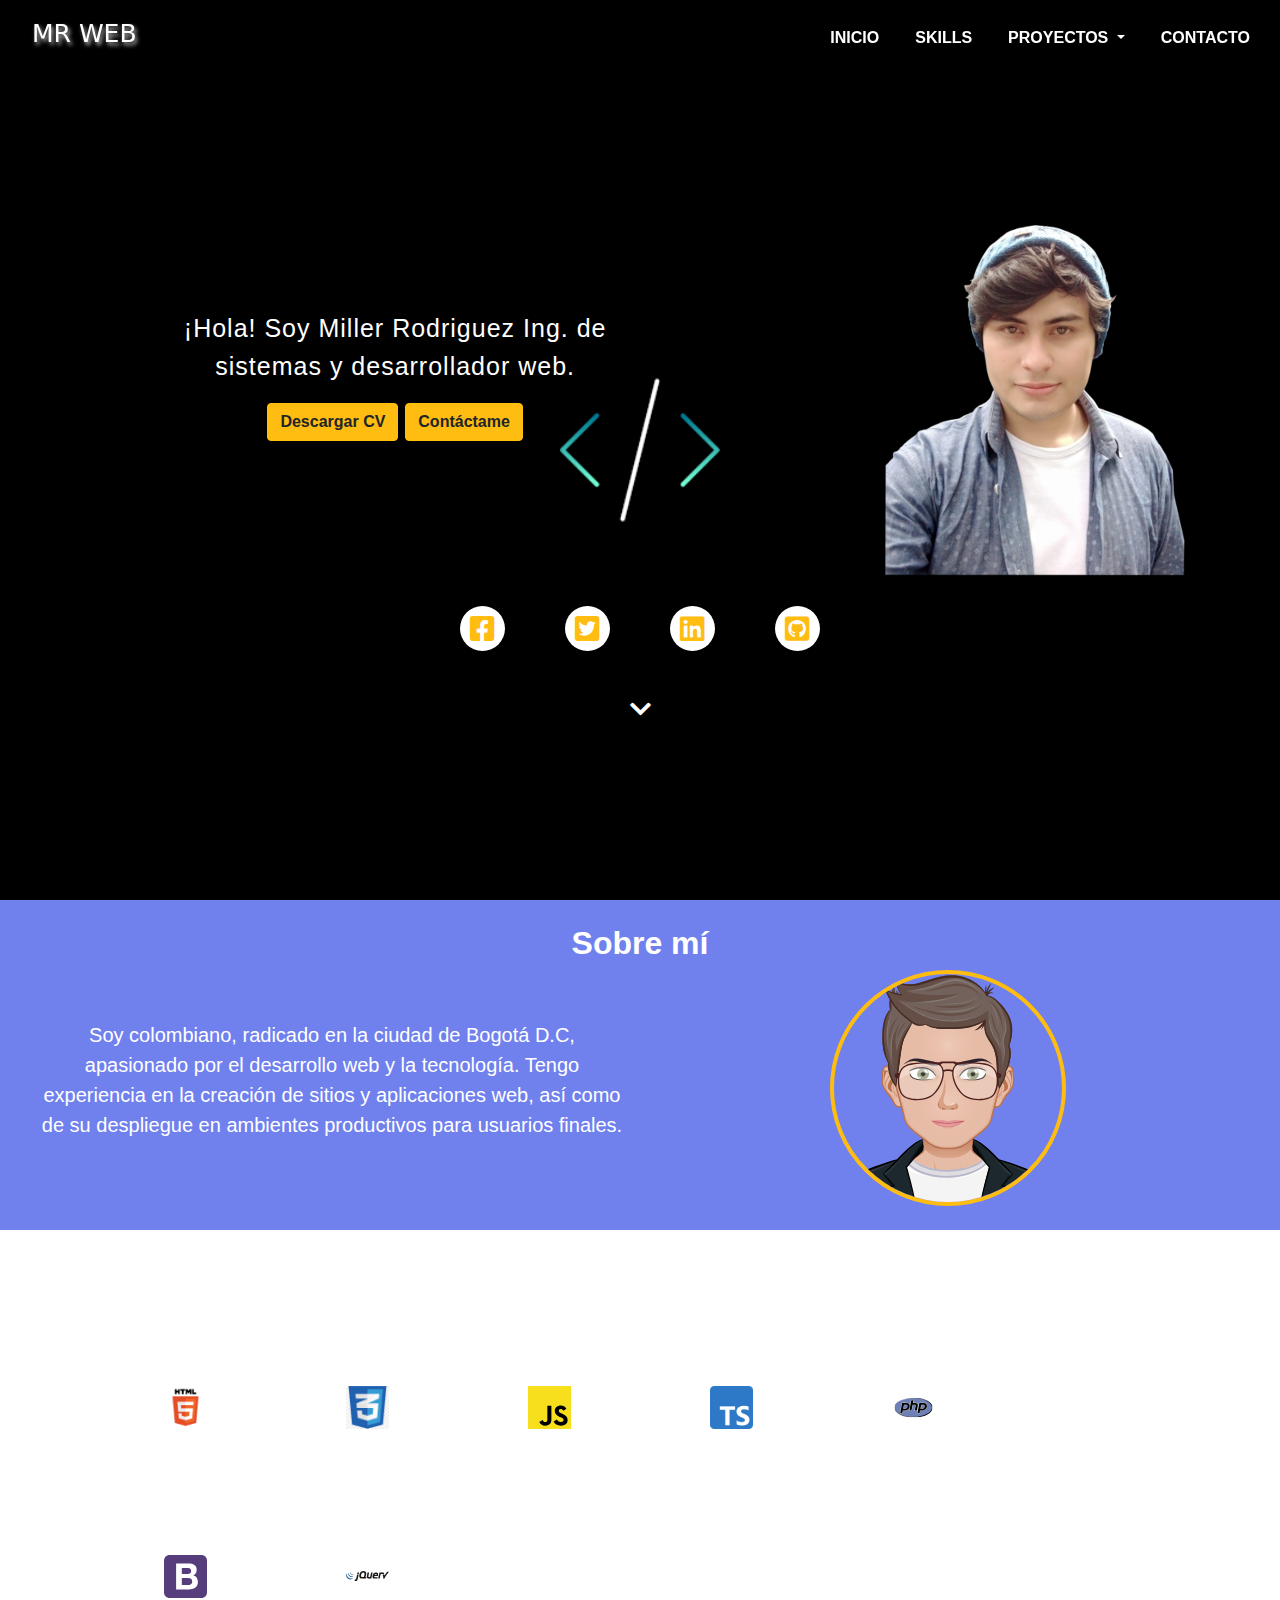
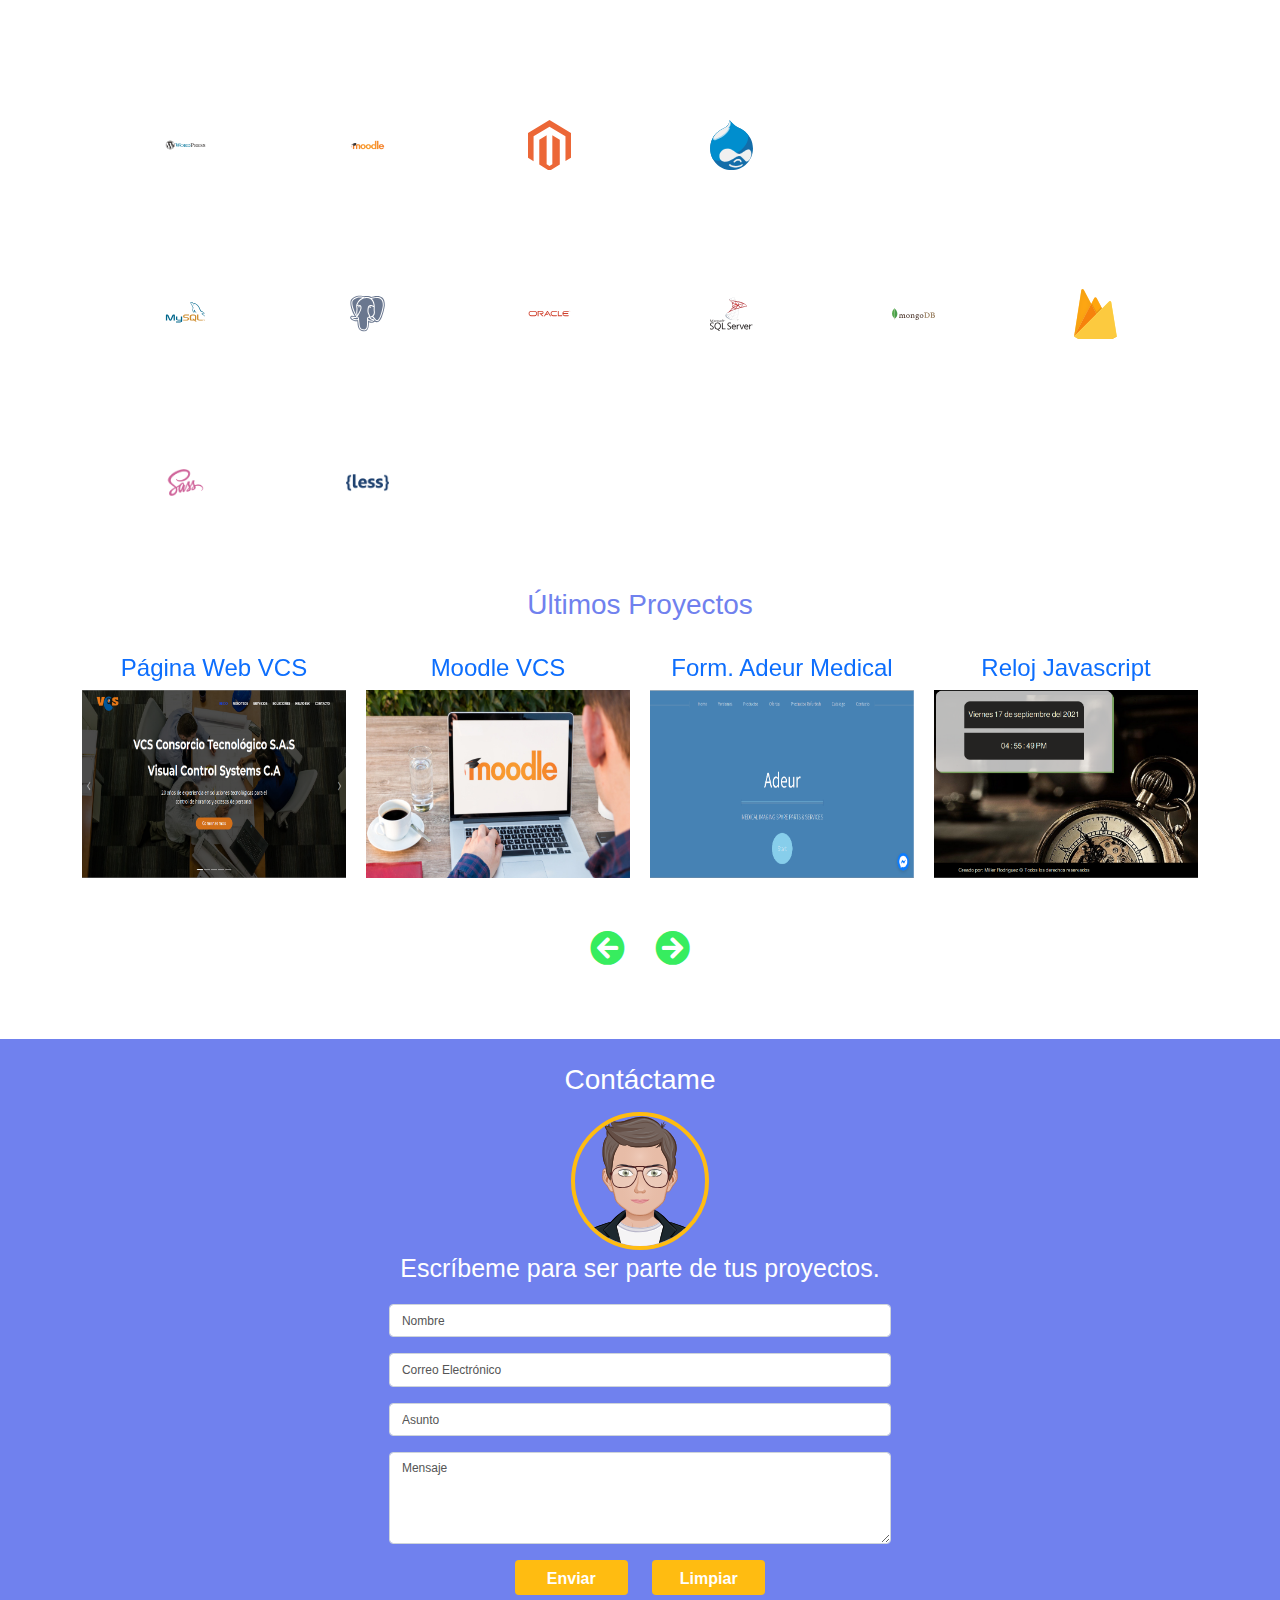
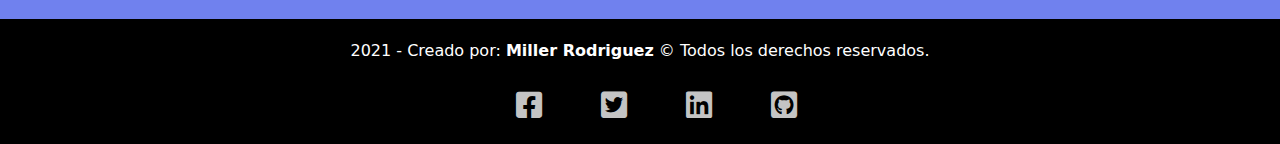
<file: index.html>
<!DOCTYPE html>
<html lang="es">

<head>
    <meta charset="UTF-8">
    <meta http-equiv="X-UA-Compatible" content="IE=edge">
    <meta name="viewport" content="width=device-width, initial-scale=1.0">
    <meta name="author" content="Miller Fabian Rodriguez Paez">
    <meta name="description" content="Portafolio Web Developer Miller Fabian Rodriguez Paez - Miller Fabian Rodriguez Paez Web">
    <meta name="keywords"
        content="miller rodriguez, miller rodriguez web, millerrodriguezweb.com.co, portafolio web, desarrollador web, ingeniero de sistemas, web developer">
    <link rel="icon" type="image/svg+xml" href="img/favicon.svg" sizes="any">
    <link rel="stylesheet" href="css/bootstrap.min.css">
    <!--Customs fontAwesome-->
    <link rel="stylesheet" href="css/all.css">
    <!--Owl Carousel-->
    <link rel="stylesheet" href="css/owl.carousel.min.css">
    <link rel="stylesheet" href="css/owl.theme.default.min.css">
    <!--Customs style-->
    <link rel="stylesheet" href="css/style.css">
    <title>Miller Rodriguez Web</title>
</head>

<body>
    <nav class="navbar navbar-dark navbar-expand-lg fixed-top">
        <div class="container-fluid">
            <a class="navbar-brand" href="https://millerrodriguezweb.com.co">
                <h1>MR WEB</h1>
            </a>
            <button class="navbar-toggler" type="button" data-bs-toggle="collapse"
                data-bs-target="#navbarSupportedContent" aria-controls="navbarSupportedContent" aria-expanded="false"
                aria-label="Toggle navigation">
                <span class="navbar-toggler-icon"></span>
            </button>
            <div class="collapse navbar-collapse w-100" id="navbarSupportedContent">
                <ul class="navbar-nav me-auto mb-2 mb-lg-0 w-100">
                    <li class="nav-item">
                        <a class="nav-link active" aria-current="page" href="#header">INICIO</a>
                    </li>
                    <li class="nav-item">
                        <a data-scroll class="nav-link" href="#skills">SKILLS</a>
                    </li>
                    <li class="nav-item dropdown">
                        <a class="nav-link dropdown-toggle" href="#" id="navbarDropdown" role="button"
                            data-bs-toggle="dropdown" aria-expanded="false">
                            PROYECTOS
                        </a>
                        <ul class="dropdown-menu" aria-labelledby="navbarDropdown">
                            <li><a data-scroll class="dropdown-item" href="#last-projects">ULTIMOS PROYECTOS</a></li>
                            <li><a class="dropdown-item" href="all-projects.html">TODOS LOS PROYECTOS</a></li>
                        </ul>
                    </li>
                    <li class="nav-item">
                        <a data-scroll class="nav-link" href="#contact-me">CONTACTO</a>
                    </li>
                </ul>
            </div>
        </div>
    </nav>
    <header id="header">
        <div class="presentation w-100 mx-4">
            <div class="salutation">
                <p>
                    ¡Hola!
                    Soy Miller Rodriguez
                    Ing. de sistemas y desarrollador web.
                </p>
                <div class="buttons">
                    <a href="docs/CV_MillerRodriguez.pdf" download="CV_MillerRodriguez" class="btn btn-warning">
                        Descargar CV
                    </a>
                    <a data-scroll href="#contact-me" class="btn btn-warning">
                        Contáctame
                    </a>
                </div>
            </div>
            <div class="imgSalutation">
                <img src="img/imgPresentation.png" alt="">
            </div>
        </div>
        <div class="social-media">
            <ul>
                <li><a class="fab fa-facebook-square" target="_blank" href="https://web.facebook.com/mfrodriguezp"></a>
                </li>
                <li><a class="fab fa-twitter-square" target="_blank" href="https://twitter.com/mfrodriguezp94"></a></li>
                <li><a class="fab fa-linkedin" target="_blank" href="https://www.linkedin.com/in/mfrodriguezp"></a></li>
                <li><a class="fab fa-github-square" target="_blank" href="https://github.com/Mfrodriguezp"></a></li>
            </ul>
        </div>
        <div class="arrow-down">
            <a data-scroll href="#aboutMe" class="fas fa-chevron-down"></a>
        </div>
    </header>
    <main>
        <section id="aboutMe" class="aboutMe py-4">
            <h2>Sobre mí</h2>
            <div class="container-fluid m-auto row">
                <div class="descrition col-md-6">
                    <p>
                        Soy colombiano, radicado en la ciudad de Bogotá D.C, apasionado por el desarrollo web y la
                        tecnología. Tengo experiencia en la creación de sitios y aplicaciones web, así como de su
                        despliegue en ambientes productivos para usuarios finales.
                    </p>
                </div>
                <div class="img_avatar col-md-6">
                    <img src="img/face_co.svg" alt="">
                </div>
            </div>
        </section>
        <section id="skills" class="skills py-4">
            <h3 class="text-center">SKILLS</h3>
            <div class="container row m-auto">
                <h4 class="col-md-12 my-4">
                    Leguajes
                </h4>
                <div class="skill col-6 col-md-2 text-center">
                    <div class="imgSkill">
                        <img src="img/logos/logoHtml5.png" alt="">
                    </div>
                    <div class="nameSkill">
                        HTML5
                    </div>
                </div>
                <div class="skill col-6 col-md-2 text-center">
                    <div class="imgSkill">
                        <img src="img/logos/logoCss3.png" alt="">
                    </div>
                    <div class="nameSkill">
                        CSS3
                    </div>
                </div>
                <div class="skill col-6 col-md-2 text-center">
                    <div class="imgSkill">
                        <img src="img/logos/logoJS.svg" alt="">
                    </div>
                    <div class="nameSkill">
                        Javascript
                    </div>
                </div>
                <div class="skill col-6 col-md-2 text-center">
                    <div class="imgSkill">
                        <img src="img/logos/logoTypescript.svg" alt="">
                    </div>
                    <div class="nameSkill">
                        Typescript
                    </div>
                </div>
                <div class="skill col-6 col-md-2 text-center">
                    <div class="imgSkill">
                        <img src="img/logos/logoPhp.svg" alt="">
                    </div>
                    <div class="nameSkill">
                        PHP
                    </div>
                </div>
                <div class="d-none skill col-6 col-md-2 text-center">
                    <div class="imgSkill">
                        <img src="img/logos/logoNodeJs.svg" alt="">
                    </div>
                    <div class="nameSkill">
                        Node JS
                    </div>
                </div>
                <div class="d-none skill col-6 col-md-2 text-center">
                    <div class="imgSkill">
                        <img src="img/logos/logoGo.svg" alt="">
                    </div>
                    <div class="nameSkill">
                        GO
                    </div>
                </div>
                <div class="d-none skill col-6 col-md-2 text-center">
                    <div class="imgSkill">
                        <img src="img/logos/logoPython.svg" alt="">
                    </div>
                    <div class="nameSkill">
                        Python
                    </div>
                </div>
                <h4 class="col-md-12 my-4">
                    Frameworks y librerías
                </h4>
                <div class="skill col-6 col-md-2 text-center">
                    <div class="imgSkill">
                        <img src="img/logos/logoBootstrap.svg" alt="">
                    </div>
                    <div class="nameSkill">
                        Bootstrap
                    </div>
                </div>
                <div class="skill col-6 col-md-2 text-center">
                    <div class="imgSkill">
                        <img src="img/logos/logoJquery.svg" alt="">
                    </div>
                    <div class="nameSkill">
                        Jquery
                    </div>
                </div>
                <div class="d-none skill col-6 col-md-2 text-center">
                    <div class="imgSkill">
                        <img src="img/logos/logoAngular.svg" alt="">
                    </div>
                    <div class="nameSkill">
                        Angular
                    </div>
                </div>
                <div class="d-none skill col-6 col-md-2 text-center">
                    <div class="imgSkill">
                        <img src="img/logos/logoReact.svg" alt="">
                    </div>
                    <div class="nameSkill">
                        React
                    </div>
                </div>
                <div class="d-none skill col-6 col-md-2 text-center">
                    <div class="imgSkill">
                        <img src="img/logos/logoLaravel.svg" alt="">
                    </div>
                    <div class="nameSkill">
                        Laravel
                    </div>
                </div>
                <div class="d-none skill col-6 col-md-2 text-center">
                    <div class="imgSkill">
                        <img src="img/logos/logoSymfony.svg" alt="">
                    </div>
                    <div class="nameSkill">
                        Symfony
                    </div>
                </div>
                <h4 class="col-md-12 my-4">
                    CMS
                </h4>
                <div class="skill col-6 col-md-2 text-center">
                    <div class="imgSkill">
                        <img src="img/logos/logoWordpress.png" alt="">
                    </div>
                    <div class="nameSkill">
                        Wordpress
                    </div>
                </div>
                <div class="skill col-6 col-md-2 text-center">
                    <div class="imgSkill">
                        <img src="img/logos/logoMoodle.png" alt="">
                    </div>
                    <div class="nameSkill">
                        Moodle
                    </div>
                </div>
                <div class="skill col-6 col-md-2 text-center">
                    <div class="imgSkill">
                        <img src="img/logos/logoMagento.svg" alt="">
                    </div>
                    <div class="nameSkill">
                        Magento
                    </div>
                </div>
                <div class="skill col-6 col-md-2 text-center">
                    <div class="imgSkill">
                        <img src="img/logos/logoDrupal.svg" alt="">
                    </div>
                    <div class="nameSkill">
                        Drupal
                    </div>
                </div>
                <h4 class="col-md-12 my-4">
                    Bases de Datos
                </h4>
                <div class="skill col-6 col-md-2 text-center">
                    <div class="imgSkill">
                        <img src="img/logos/logoMySql.svg" alt="">
                    </div>
                    <div class="nameSkill">
                        MySQL
                    </div>
                </div>
                <div class="skill col-6 col-md-2 text-center">
                    <div class="imgSkill">
                        <img src="img/logos/logoPostgreSql.svg" alt="">
                    </div>
                    <div class="nameSkill">
                        PostgreSQL
                    </div>
                </div>
                <div class="skill col-6 col-md-2 text-center">
                    <div class="imgSkill">
                        <img src="img/logos/logoOracle.svg" alt="">
                    </div>
                    <div class="nameSkill">
                        Oracle
                    </div>
                </div>
                <div class="skill col-6 col-md-2 text-center">
                    <div class="imgSkill">
                        <img src="img/logos/logoSqlServer.svg" alt="">
                    </div>
                    <div class="nameSkill">
                        SQLServer
                    </div>
                </div>
                <div class="skill col-6 col-md-2 text-center">
                    <div class="imgSkill">
                        <img src="img/logos/logoMongoDB.svg" alt="">
                    </div>
                    <div class="nameSkill">
                        MongoDB
                    </div>
                </div>
                <div class="d-none skill col-6 col-md-2 text-center">
                    <div class="imgSkill">
                        <img src="img/logos/logoRedis.svg" alt="">
                    </div>
                    <div class="nameSkill">
                        Redis
                    </div>
                </div>
                <div class="skill col-6 col-md-2 text-center">
                    <div class="imgSkill">
                        <img src="img/logos/logoFirebase.svg" alt="">
                    </div>
                    <div class="nameSkill">
                        Firebase
                    </div>
                </div>
                <h4 class="col-md-12 my-4">
                    Pre - procesadores
                </h4>
                <div class="skill col-6 col-md-2 text-center">
                    <div class="imgSkill">
                        <img src="img/logos/logoSass.png" alt="">
                    </div>
                    <div class="nameSkill">
                        Sass
                    </div>
                </div>
                <div class="skill col-6 col-md-2 text-center">
                    <div class="imgSkill">
                        <img src="img/logos/logoLess.png" alt="">
                    </div>
                    <div class="nameSkill">
                        Less
                    </div>
                </div>
            </div>
        </section>
        <section id="last-projects" class="last-projects py-4">
            <h3>Últimos Proyectos</h3>
            <div class="container py-4 m-auto owl-carousel">
                <div class="project">
                    <h4><a href="all-projects.htmls#all-projects">Página Web VCS</a></h4>
                    <div class="img_proyecto">
                        <img src="img/proyectoVCS.png" alt="">
                    </div>
                </div>
                <div class="project">
                    <h4><a href="all-projects.html#all-projects">Moodle VCS</a></h4>
                    <div class="img_proyecto">
                        <img src="img/moodle_VCS.jpg" alt="">
                    </div>
                </div>
                <div class="project">
                    <h4><a href="all-projects.html#all-projects">Form. Adeur Medical</a></h4>
                    <div class="img_proyecto">
                        <img src="img/formAdeurMedical.png" alt="">
                    </div>
                </div>
                <div class="project">
                    <h4><a href="all-projects.html#all-projects">Reloj Javascript</a></h4>
                    <div class="img_proyecto">
                        <img src="img/project_reloj_javascript.png" alt="">
                    </div>
                </div>
                <div class="project">
                    <h4><a href="all-projects.html#all-projects">Form. Adeur Medical</a></h4>
                    <div class="img_proyecto">
                        <img src="img/formAdeurMedical.png" alt="">
                    </div>
                </div>
            </div>
        </section>
        <section id="contact-me" class="contact-me py-4">
            <h3>Contáctame</h3>
            <div class="container">
                <div class="imgAvatar my-3">
                    <img src="img/face_co.svg" alt="avatarMiller" title="avatarMiller">
                    <p>Escríbeme para ser parte de tus proyectos.</p>
                </div>
                <div class="form">
                    <form>
                        <div class="alert alert-success alert-dismissible d-none fade mb-3" role="alert" id="success">

                        </div>
                        <div class="alert alert-danger alert-dismissible d-none fade mb-3" role="alert" id="error">
                        </div>
                        <div class="mb-3">
                            <input type="text" class="form-control" id="name" placeholder="Nombre">
                        </div>
                        <div class="mb-3">
                            <input type="email" class="form-control" id="email" placeholder="Correo Electrónico">
                        </div>
                        <div class="mb-3">
                            <input type="text" class="form-control" id="subject" placeholder="Asunto">
                        </div>
                        <div class="mb-3">
                            <textarea class="form-control" id="message" placeholder="Mensaje" rows="4"></textarea>
                        </div>
                        <button type="submit" id="submit" class="btn">Enviar</button>
                        <button type="reset" id="reset" class="btn">Limpiar</button>
                    </form>
                </div>
            </div>
        </section>
    </main>
    <footer>
        <div class="container m-auto row">
            <div class="info col-md-12">
                2021 - Creado por: <strong>Miller Rodriguez</strong> &copy; Todos los derechos reservados.
            </div>
            <div class="social-media-footer col-md-12">
                <ul>
                    <li><a class="fab fa-facebook-square" target="_blank"
                            href="https://web.facebook.com/mfrodriguezp"></a></li>
                    <li><a class="fab fa-twitter-square" target="_blank" href="https://twitter.com/mfrodriguezp94"></a>
                    </li>
                    <li><a class="fab fa-linkedin" target="_blank" href="https://www.linkedin.com/in/mfrodriguezp"></a>
                    </li>
                    <li><a class="fab fa-github-square" target="_blank" href="https://github.com/Mfrodriguezp"></a></li>
                </ul>
            </div>
        </div>
    </footer>
    <a data-scroll href="#header" class="ir-arriba"><i class="fas fa-arrow-circle-up"></i></a>
    <script type="text/javascript" src="js/bootstrap.bundle.min.js"></script>
    <script type="text/javascript" src="js/jquery-3.6.0.min.js"></script>
    <script type="text/javascript" src="js/owl.carousel.min.js"></script>
    <script type="text/javascript" src="js/carouselFuntion.js"></script>
    <!--SmoothScroll-->
    <script src="js/smooth-scroll.polyfills.min.js"></script>
    <script src="js/efectoScroll.js"></script>
    <script src="contactForm/contactForm.js"></script>
</body>

</html>
</file>
<file: css/style.css>
@use "fuentes.scss";*{margin:0px;padding:0px}.navbar .navbar-dark{background-color:transparent;font-family:Roboto, sans-serif}.navbar-dark .navbar-toggler-icon{background-image:url("data:image/svg+xml,%3csvg xmlns='http://www.w3.org/2000/svg' viewBox='0 0 30 30'%3e%3cpath stroke='rgba%28255, 255, 255' stroke-linecap='round' stroke-miterlimit='10' stroke-width='2' d='M4 7h22M4 15h22M4 23h22'/%3e%3c/svg%3e")}.nav-link,.navbar-brand{color:white;font-weight:bold}.fondo-menu{padding:0.8rem 0;background:#777;-webkit-transition:all 300ms;transition:all 300ms}.navbar-brand{text-shadow:2px 3px 4px #c4c4c4;font-weight:normal;margin-left:20px;-webkit-transition:all 200ms;transition:all 200ms}.navbar-brand h1{font-size:25px}.navbar-brand:hover{color:white;-webkit-transform:scale(1.2, 1.2);transform:scale(1.2, 1.2)}.navbar-expand-lg .navbar-nav{-webkit-box-pack:end;-ms-flex-pack:end;justify-content:flex-end}.navbar-expand-lg .navbar-nav .nav-item{margin:10px}.navbar-dark .navbar-nav .nav-link{font-family:Roboto, sans-serif;color:white;-webkit-transition:all 200ms;transition:all 200ms}.navbar-dark .navbar-nav .nav-link:hover{color:#7081ee;-webkit-transform:scale(1.2, 1.2);transform:scale(1.2, 1.2)}header{background:url("../img/bgHeader.png") no-repeat center top;height:100vh;background-attachment:fixed !important;background-size:cover;display:-webkit-box;display:-ms-flexbox;display:flex;overflow:hidden;-webkit-box-orient:vertical;-webkit-box-direction:normal;-ms-flex-direction:column;flex-direction:column;-webkit-box-pack:center;-ms-flex-pack:center;justify-content:center;-webkit-box-align:center;-ms-flex-align:center;align-items:center}.presentation{display:-webkit-box;display:-ms-flexbox;display:flex;-webkit-box-orient:horizontal;-webkit-box-direction:normal;-ms-flex-flow:row wrap;flex-flow:row wrap;-ms-flex-pack:distribute;justify-content:space-around;-webkit-box-align:center;-ms-flex-align:center;align-items:center}.presentation .salutation{display:-webkit-box;display:-ms-flexbox;display:flex;-webkit-box-orient:vertical;-webkit-box-direction:normal;-ms-flex-direction:column;flex-direction:column;-webkit-box-pack:center;-ms-flex-pack:center;justify-content:center;-webkit-box-align:center;-ms-flex-align:center;align-items:center;font-family:Roboto, sans-serif;font-size:25px;color:white}.presentation .salutation p{letter-spacing:1px;text-align:center;width:55%}.presentation .salutation .btn{background-color:#ffbc11;font-weight:bold;color:#212529;text-decoration:none;-webkit-transition:all 300ms;transition:all 300ms;transition:all 300ms}.presentation .salutation .btn:hover{color:#555;cursor:pointer}.presentation .imgSalutation{-webkit-box-flex:2;-ms-flex-positive:2;flex-grow:2;text-align:center}.social-media ul{display:-webkit-box;display:-ms-flexbox;display:flex;-ms-flex-pack:distribute;justify-content:space-around;-webkit-box-align:center;-ms-flex-align:center;align-items:center;padding:0px}.social-media ul li{list-style:none;margin:30px}.social-media ul li a{text-decoration:none;background-color:white;font-size:28px;width:45px;color:#ffbc11;text-align:center;height:45px;line-height:45px;border-radius:99%;-webkit-transition:all 300ms;transition:all 300ms}.social-media ul li a:hover{color:#555;background-color:#ffbc11;font-size:34px}.arrow-down a{color:white;font-size:24px;text-decoration:none;-webkit-transition:all 300ms;transition:all 300ms;-webkit-animation:arrowMove 2s ease-in-out infinite;animation:arrowMove 2s ease-in-out infinite}@-webkit-keyframes arrowMove{from{-webkit-transform:translateY(0);transform:translateY(0)}50%{-webkit-transform:translateY(10px);transform:translateY(10px)}to{-webkit-transform:translateY(0);transform:translateY(0)}}@keyframes arrowMove{from{-webkit-transform:translateY(0);transform:translateY(0)}50%{-webkit-transform:translateY(10px);transform:translateY(10px)}to{-webkit-transform:translateY(0);transform:translateY(0)}}.ir-arriba{position:fixed;color:#37ed5f;bottom:1rem;right:1rem;font-size:2rem;text-decoration:none;z-index:99999;line-height:0;display:none;-webkit-transition:all 0.5s ease;transition:all 0.5s ease}.ir-arriba:hover,.ir-arriba:focus{outline:0;color:#fff}.aboutMe{background-color:#7081ee;color:white;text-align:center}.aboutMe h2{font-family:Roboto, sans-serif;font-weight:bold}.aboutMe .descrition{display:-webkit-box;display:-ms-flexbox;display:flex;-webkit-box-pack:center;-ms-flex-pack:center;justify-content:center;-webkit-box-align:center;-ms-flex-align:center;align-items:center;font-family:Mirza, sans-serif;font-size:20px}.aboutMe .img_avatar img{width:236px;border:4px solid #ffbc11;border-radius:50%}.skills{background:url("../img/bgSkills.jpg") no-repeat center;background-attachment:fixed !important;background-size:cover;color:white}.skills .skill{padding-top:10px;font-family:Mirza, sans-serif}.skills .skill .imgSkill{background:white;border-radius:16%;width:40%;margin:0px auto;height:50px;line-height:48px;overflow:hidden}.skills .skill .imgSkill img{width:43px}.skills .skill .nameSkill{width:100%;margin:0px auto;margin-top:8px;font-weight:bold}.last-projects{font-family:Mirza, sans-serif;color:#7081ee;text-align:center}.last-projects h4 a{text-decoration:none;-webkit-transition:all 300ms;transition:all 300ms}.last-projects h4 a:hover{cursor:pointer;opacity:.5}.last-projects .owl-nav{margin-top:30px;color:#37ed5f;font-size:35px}.last-projects .owl-nav .owl-prev,.last-projects .owl-nav .owl-next{padding:10px}.owl-carousel .owl-nav button.owl-next,.owl-carousel .owl-nav button.owl-prev,.owl-carousel button.owl-dot{margin:15px}.contact-me{background-color:#7081ee;color:white;font-family:Mirza, sans-serif}.contact-me h3{text-align:center}.contact-me .imgAvatar{text-align:center;font-size:25px}.contact-me .imgAvatar img{width:138px;border:4px solid #ffbc11;border-radius:50%}.contact-me .form{display:-webkit-box;display:-ms-flexbox;display:flex;-webkit-box-pack:center;-ms-flex-pack:center;justify-content:center;-webkit-box-align:center;-ms-flex-align:center;align-items:center}.contact-me .form form{-ms-flex-preferred-size:45%;flex-basis:45%;text-align:center}.contact-me .form form .form-control{font-family:Roboto, sans-serif;font-weight:none;font-size:13px}.contact-me .form form .form-control::-webkit-input-placeholder{color:#555;opacity:1;font-size:12px}.contact-me .form form .form-control:-ms-input-placeholder{color:#555;opacity:1;font-size:12px}.contact-me .form form .form-control::-ms-input-placeholder{color:#555;opacity:1;font-size:12px}.contact-me .form form .form-control::placeholder{color:#555;opacity:1;font-size:12px}.contact-me .form form .form-control:focus{outline:none;-webkit-box-shadow:0 0 0 0.25rem #ffbc11;box-shadow:0 0 0 0.25rem #ffbc11;border-color:#fff}.contact-me .form form textarea{max-height:100px}.contact-me .form form button[type="submit"],.contact-me .form form button[type="reset"]{width:113px;height:35px;background-color:#ffbc11;font-weight:bold;-webkit-transition:all 300ms;transition:all 300ms;color:white}.contact-me .form form button[type="submit"]:hover,.contact-me .form form button[type="reset"]:hover{color:#555;cursor:pointer}.contact-me .form form button[type="submit"]{margin-right:20px}footer{background-color:black;text-align:center;color:white}footer .info{padding:20px}footer .social-media-footer ul{display:-webkit-box;display:-ms-flexbox;display:flex;-webkit-box-pack:center;-ms-flex-pack:center;justify-content:center;-webkit-box-align:center;-ms-flex-align:center;align-items:center}footer .social-media-footer ul li{list-style:none;margin-left:20px;margin-right:20px}footer .social-media-footer ul li a{color:#c4c4c4;font-size:30px;text-decoration:none;width:45px;text-align:center;height:45px;line-height:45px}footer .social-media-footer ul li a:hover{color:#555;background-color:#c4c4c4;border-radius:99%;font-size:34px}@media (max-width: 394px){.navbar-collapse{-ms-flex-preferred-size:100%;flex-basis:100%;-webkit-box-flex:1;-ms-flex-positive:1;flex-grow:1;-webkit-box-align:center;-ms-flex-align:center;align-items:center;text-align:center}.navbar-expand-lg .navbar-nav .nav-item{margin:7px;border-bottom:1px solid #7081ee}.navbar-expand-lg .navbar-nav .nav-item .nav-link{color:white;font-weight:bold;-webkit-transition:all 300ms;transition:all 300ms}.navbar-expand-lg .navbar-nav .nav-item .nav-link:hover{color:#c4c4c4}header{-webkit-box-pack:space-evenly;-ms-flex-pack:space-evenly;justify-content:space-evenly}.presentation{-ms-flex-preferred-size:100%;flex-basis:100%}.presentation .salutation{-ms-flex-preferred-size:100%;flex-basis:100%}.presentation .salutation p{font-size:24px;text-shadow:2px 2px 3px #ccc}.imgSalutation,.social-media{display:none}.arrow-down a{font-size:40px}.skills .skill .imgSkill{width:40%;line-height:48px}.contact-me .form form{-ms-flex-preferred-size:90%;flex-basis:90%}footer .social-media-footer ul{-webkit-box-pack:space-evenly;-ms-flex-pack:space-evenly;justify-content:space-evenly;-webkit-box-orient:horizontal;-webkit-box-direction:normal;-ms-flex-flow:row wrap;flex-flow:row wrap;padding:0px}footer .social-media-footer ul li{margin:0px 0px}footer .social-media-footer ul li a{font-size:40px}}@media (min-width: 400px) and (max-width: 767px){.imgSalutation,.social-media{display:none}.contact-me .form form{-ms-flex-preferred-size:100%;flex-basis:100%}}@media (min-width: 768px) and (max-width: 991px){.navbar-collapse{-ms-flex-preferred-size:100%;flex-basis:100%;-webkit-box-flex:1;-ms-flex-positive:1;flex-grow:1;-webkit-box-align:center;-ms-flex-align:center;align-items:center;text-align:center}.navbar-expand-lg .navbar-nav .nav-item{margin:7px;border-bottom:1px solid #7081ee}.navbar-expand-lg .navbar-nav .nav-item .nav-link{color:white;font-weight:bold;-webkit-transition:all 300ms;transition:all 300ms}.navbar-expand-lg .navbar-nav .nav-item .nav-link:hover{color:#c4c4c4}header .salutation{-ms-flex-preferred-size:50%;flex-basis:50%}header .imgSalutation{display:none}header .presentation{-ms-flex-preferred-size:100%;flex-basis:100%;-ms-flex-pack:distribute;justify-content:space-around}header .presentation .salutation p{font-size:24px;text-shadow:2px 2px 3px #ccc}.skills .skill .imgSkill{width:70%;line-height:47px}}

/*# sourceMappingURL=style.css.map */
</file>
